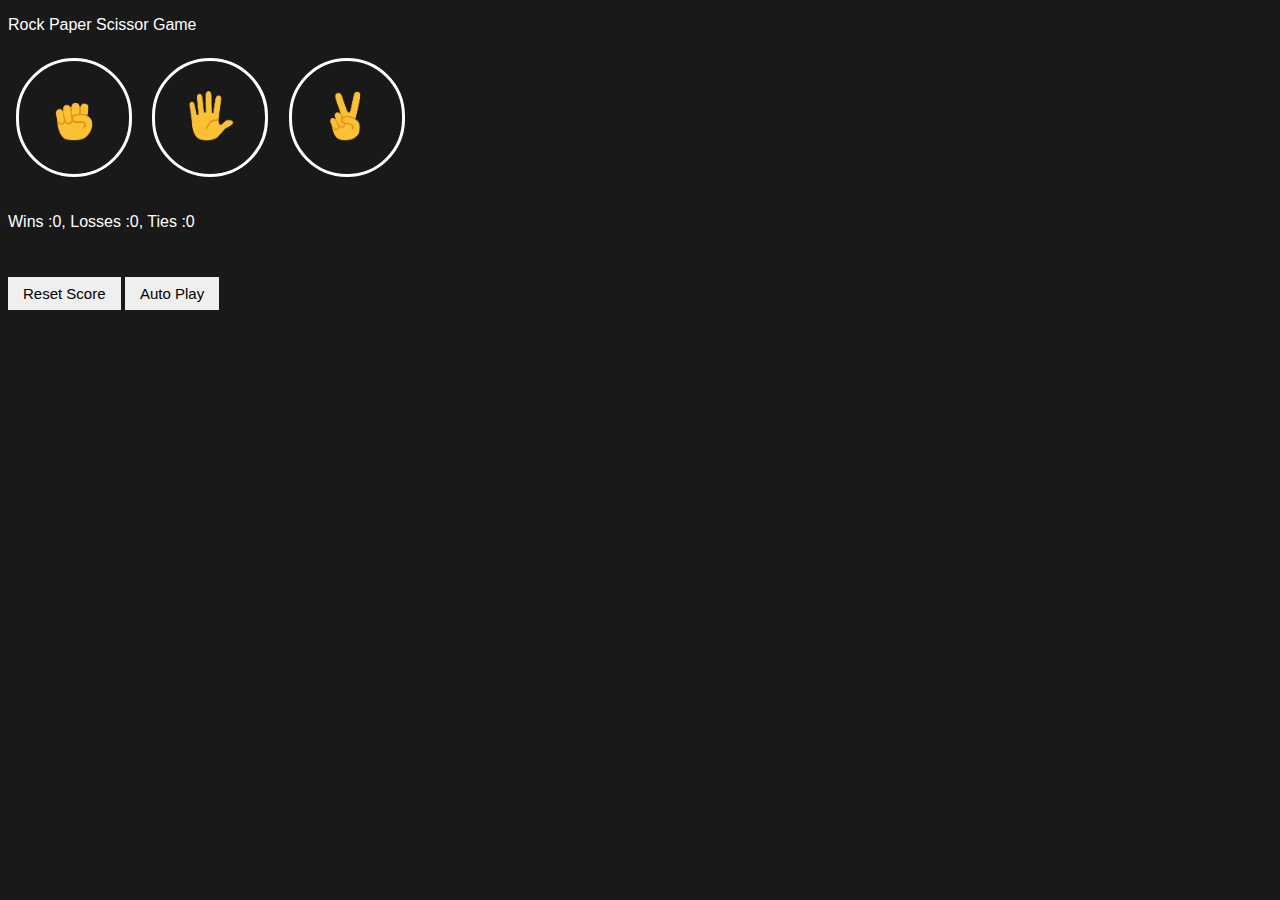
<file: index.html>
<!DOCTYPE html>
<html>
    <head>
        <title>stone-paper-scissor</title>
        <link rel="stylesheet" href="./style.css">
        
    </head>
    <body>
        <p>Rock Paper Scissor Game</p>
        <button class="move-button js-rock-button"><img src="images/rock-emoji.png" class="move-icon"></button>
        <button onclick=" playGame('paper')" class="move-button js-paper-button"><img src="images/paper-emoji.png" class="move-icon"></button>
        <button onclick=" playGame('scissor')" class="move-button js-scissor-button"><img src="images/scissor-emoji.png" class="move-icon"></button>
        <p class = 'js-result result-show'></p>
        <p class = 'js-choice'></p>
        <p class = 'js-score'></p>
        <button onclick = "
                score.Wins = 0;
                score.Losses = 0;
                score.Ties = 0;
                localStorage.removeItem('score');
                scoreUpdate();
        " class="reset-button">Reset Score</button>
        <button class="auto-play-button" onclick="autoPlay();">Auto Play</button>

        <script src="./script.js"> </script>
    </body>
</html>
</file>
<file: style.css>
body{
    background-color:rgb(25, 25, 25) ;
    color : white;
    font-family: Arial;
}
.move-icon{
    height : 50px;
    
}
.move-button{
    background-color: transparent;
    border: 3px solid white;
    cursor: pointer;
    padding:30px;
    border-radius: 60px;
    margin:8px;
}
.reset-button,
.auto-play-button{
    padding : 8px 15px;
    font-size: 15px;
    cursor: pointer;
    border: none;
    margin-top: 30px;
    
}
.result-show{
    font-size: 28px;
    font-weight: bold;
    font-family: Arial;
}
</file>
